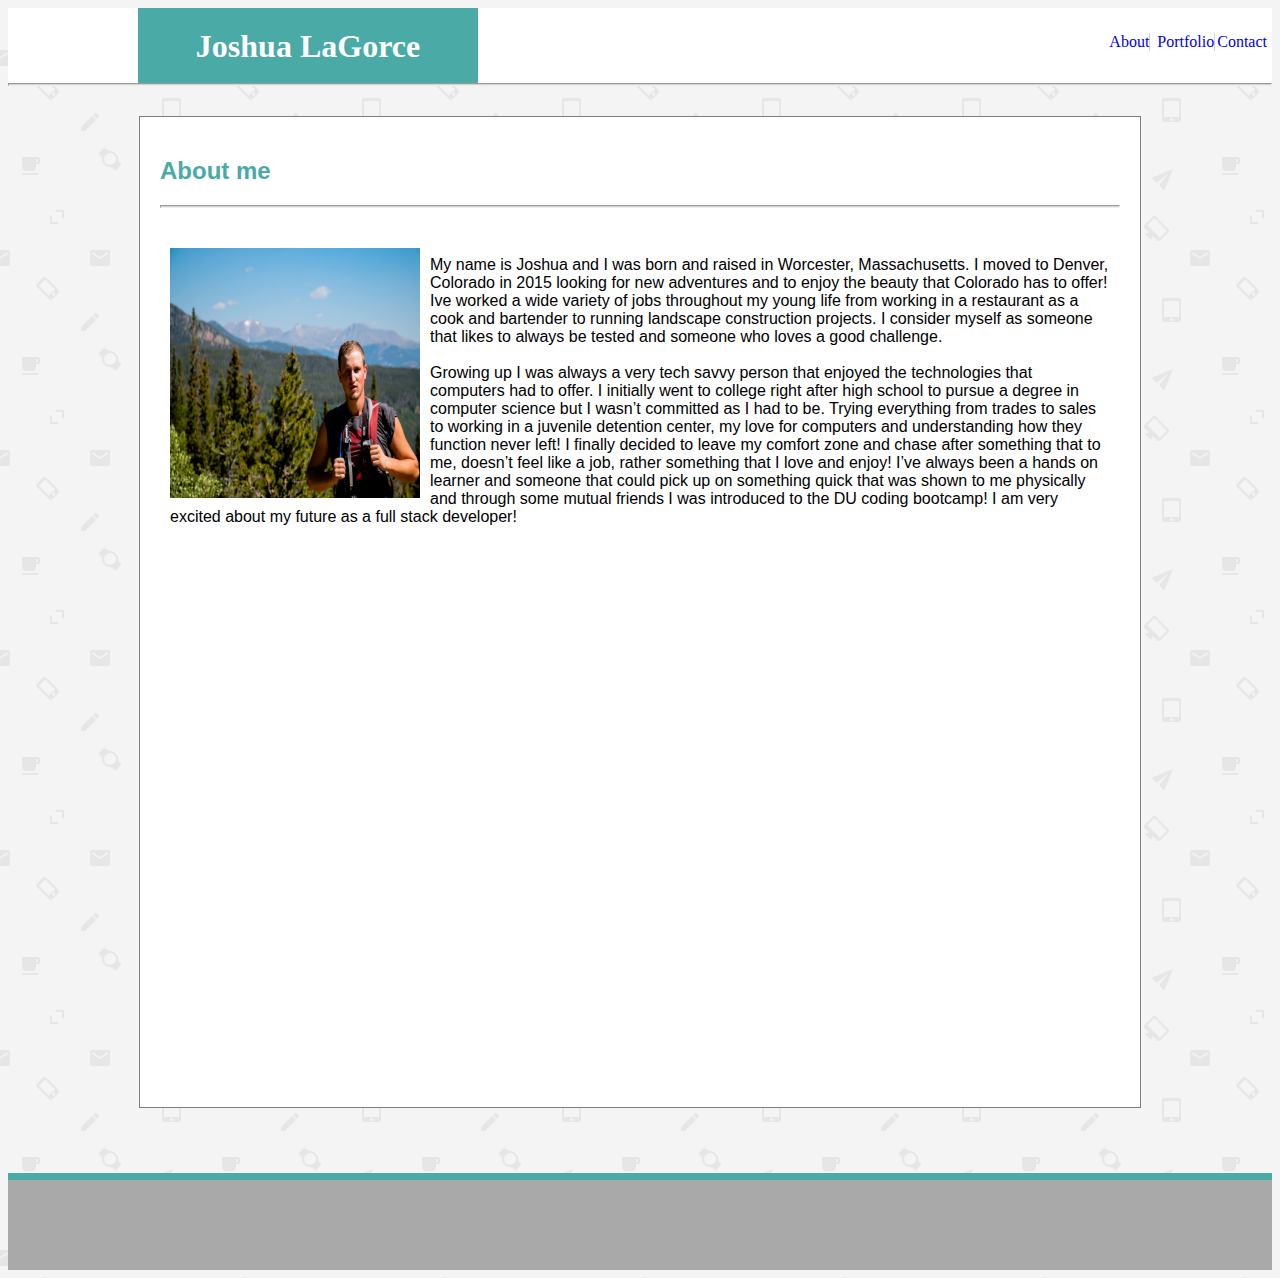
<file: index.html>
<!DOCTYPE html>
<html>
    <head>
        <title>
            About
        </title>
        <link rel="stylesheet" type="text/css" href="assets/css/style.css">
    </head>

    <body>
        <header>
            <h1>Joshua LaGorce</h1>
            <div class="menu">
                <a class="contacts" href="contacts.html">Contact</a>
                <a class="portfolio" href="portfolio.html">Portfolio</a>
                <a class="about" href="index.html">About</a>
            </div>  
        </header>
        
        <hr>
        <article>
            <h2>About me</h2>
            <hr>
            <div>
                <img id="me" src="assets/images/me.jpg" alt="Me!">
            </div>
            <section id="aboutme">
                   <br> 
                
                My name is Joshua and I was born and raised in Worcester, Massachusetts. I moved to Denver, Colorado in 2015 looking for new adventures and to enjoy the beauty that Colorado has to offer! Ive worked a wide variety of jobs throughout my young life from working in a restaurant as a cook and bartender to running landscape construction projects. I consider myself as someone that likes to always be tested and someone who loves a good challenge.
<br><br>
    Growing up I was always a very tech savvy person that enjoyed the technologies that computers had to offer. I initially went to college right after high school to pursue a degree in computer science but I wasn’t committed as I had to be. Trying everything from trades to sales to working in a juvenile detention center, my love for computers and understanding how they function never left! I finally decided to leave my comfort zone and chase after something that to me, doesn’t feel like a job, rather something that I love and enjoy! I’ve always been a hands on learner and someone that could pick up on something  quick that was shown to me physically and through some mutual friends I was introduced to the DU coding bootcamp! I am very excited about my future as a full stack developer!
<br><br>

            </section>
        </article>

        <hr id="btm">
        
        <footer>
        </footer>

    </body>
</html>
</file>
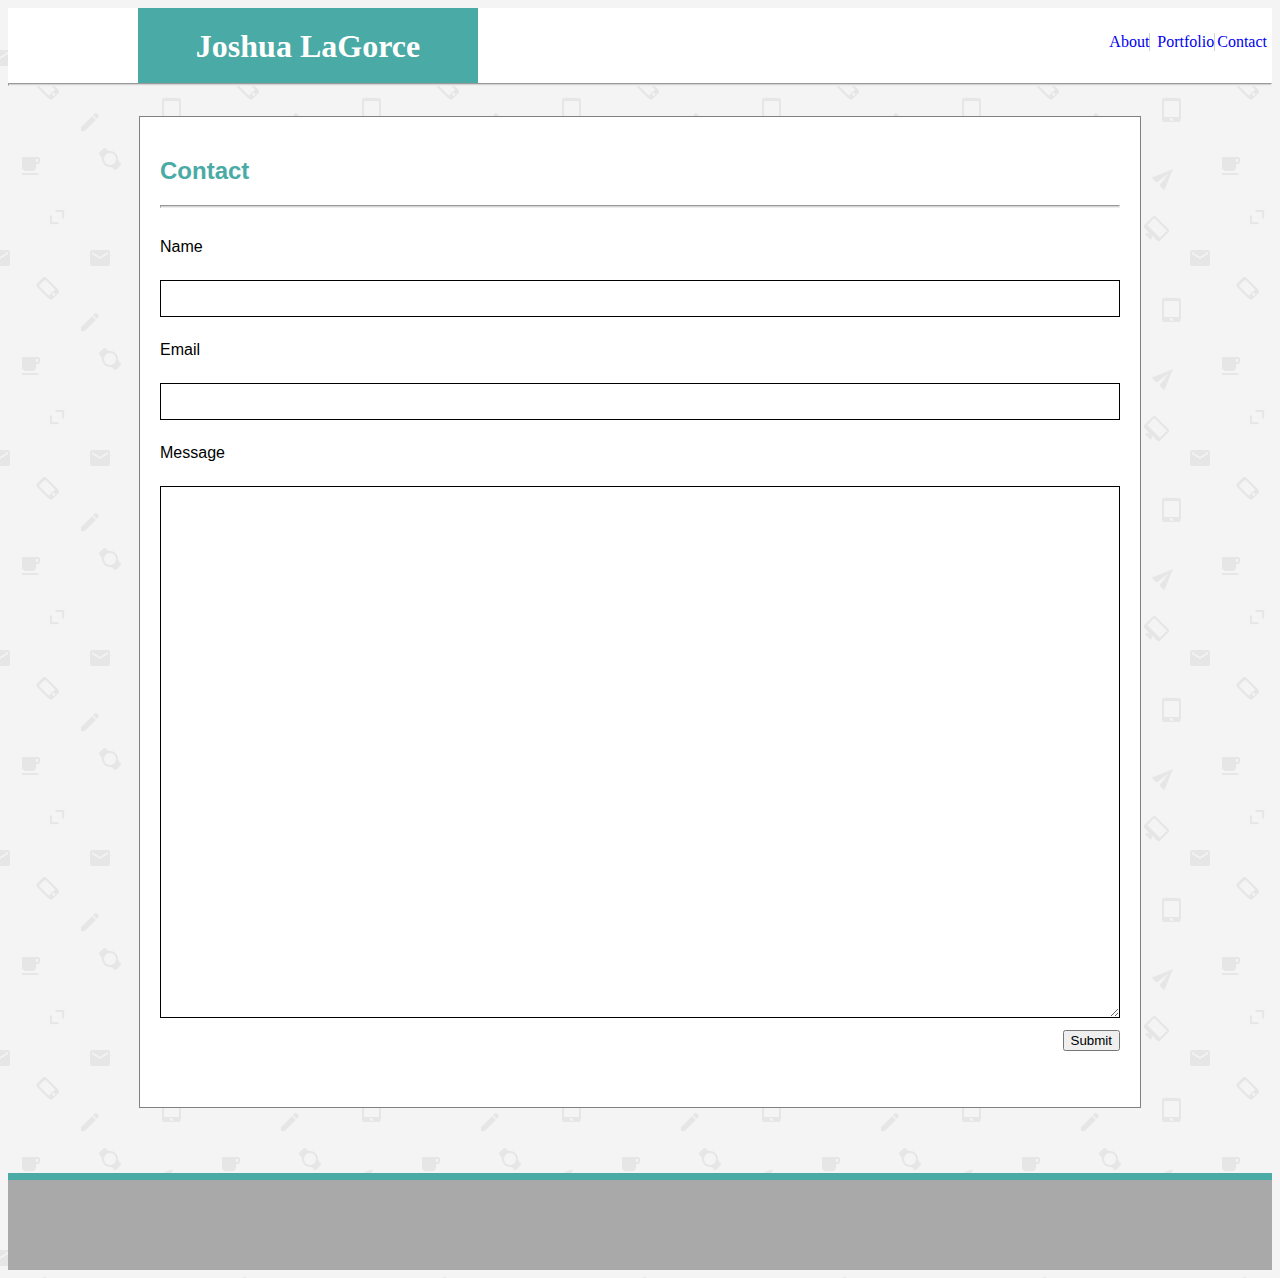
<file: contacts.html>
<!DOCTYPE html>
<html>
    <head>
        <title>
            Contact
        </title>
        <link rel="stylesheet" type="text/css" href="assets/css/style.css">
    </head>

    <body>
        <header>
            <h1>Joshua LaGorce</h1>
            <div class="menu">
            <a class="contacts" href="contacts.html">Contact</a>
            <a class="portfolio" href="portfolio.html">Portfolio</a>
            <a class="about" href="index.html">About</a>
            </div>  
        </header>
        <hr>
        <article>
                <h2>Contact</h2>
                <hr>
                <p>Name</p>
                <input type="text" class="edit">
                <p>Email</p>
                <input type="text" class="edit">
                <p>Message</p>
                <textarea id="message"></textarea>
                <button id="submit">Submit</button>
        </article>

        

        <hr id="btm">
        
        <footer>
            
        </footer>

    </body>
</html>
</file>
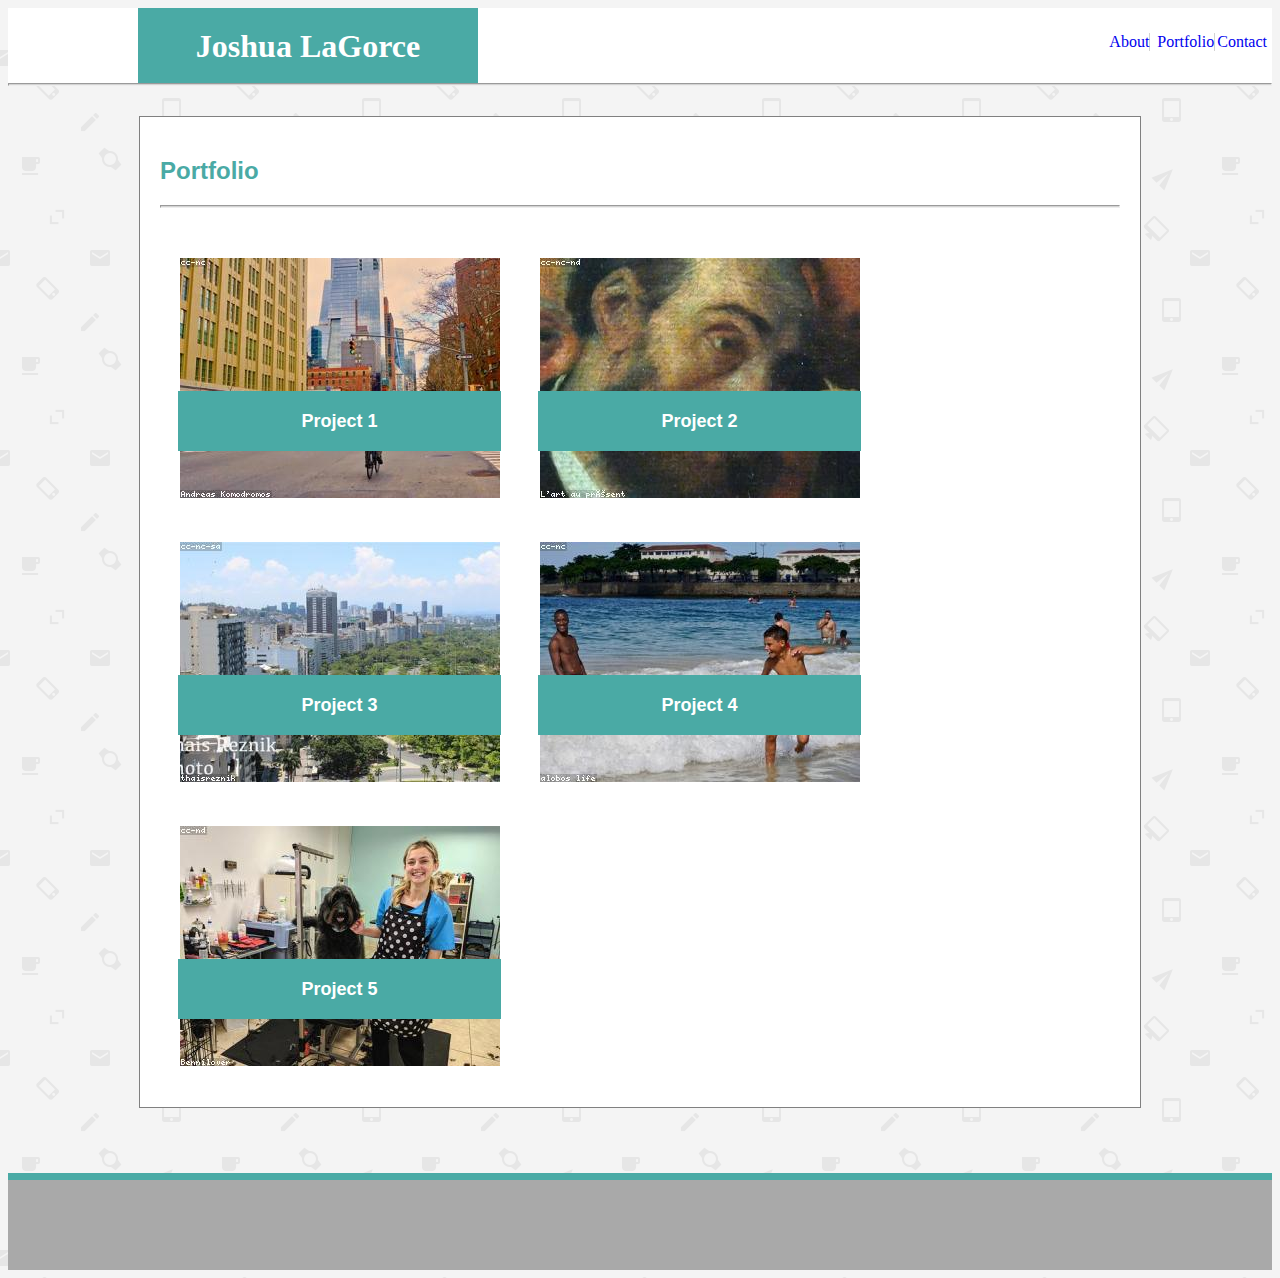
<file: portfolio.html>
<!DOCTYPE html>
<html>
    <head>
        <title>
            Portfolio
        </title>
        <link rel="stylesheet" type="text/css" href="assets/css/style.css">
    </head>

    <body>
        <header>
            <h1>Joshua LaGorce</h1>
            <div class="menu">
            <a class="contacts" href="contacts.html">Contact</a>
            <a class="portfolio" href="portfolio.html">Portfolio</a>
            <a class="about" href="index.html">About</a>
            </div>
        </header>
        <hr>
        <article class="proj">
            <h2>Portfolio</h2>
            <hr>
            
            <div class="imgcontainer pr">
                <a><image src="assets/images/65535_47077406544_6d443cc2d5_320_240_nofilter.jpg" alt="Project 1"></a>
                <div class="banner"><a class="proj-lnk" href="#">Project 1</a></div>
            </div>   
            
            <div class="imgcontainer pr">
                <a href="#" target="_blank"><image href="" src="assets/images/1955_44965741862_3b2a1cc169_320_240_nofilter.jpg" alt="Project 2"></a>
                <div class="banner"><a class="proj-lnk" href="#">Project 2</a></div>
            </div>
            
            <div class="imgcontainer pr">
                <a href="#" target="_blank"><image href"" src="assets/images/4813_46642536891_8eb453bffa_320_240_nofilter.jpg" alt="Project 3"></a>
                <div class="banner"><a class="proj-lnk" href="#">Project 3</a></div>
            </div>
            
            <div class="imgcontainer pr">
               <a href="#" target="_blank"><image href="" src="assets/images/65535_48004663828_8c0538310f_320_240_nofilter.jpg" alt="Project 4"></a>
                <div class="banner"><a class="proj-lnk" href="#">Project 4</a></div>
            </div>  
            
            <div class="imgcontainer pr">
                <a href="#" target="_blank"><image href="" src="assets/images/65535_48007711928_68a1e84b6b_320_240_nofilter.jpg" alt="Project 5"></a>
                <div class="banner"><a class="proj-lnk" href="#">Project 5</a></div>
            </div> 
            
        </article>

        <hr id="btm">
        
        <footer>
            
        </footer>

    </body>
</html>
</file>
<file: assets/css/style.css>
body {
    background-image: url("../images/email-pattern.png");
    font-family: 'Arial', 'Helvetica Neue', Helvetica, sans-serif;
    
}

header {
    background-color: white;
    height: 75px;
    font-family: 'Georgia', Times, Times New Roman, serif;
}



hr {
    background-color: lightgray;
    margin: 0px 0px 30px 0px;
    height: 1px;

} 

h1 {
    color: white;
    background-color: #4aaaa5;
    width: 300px;
    height: 35px;
    text-align: center;
    margin: 0px 0px 0px 130px;
    padding: 20px;
    float: left;

}

.contacts {
    float: right;
    margin: 25px 5px 0px 2px;
    text-decoration: none;
}

.about {
    float: right;
    margin: 25px 5px 0px 2px;
    border-right: 1px lightgray solid;
    text-decoration: none;
    
}

.portfolio {
    float: right;
    margin: 25px 0px 0px 2px;
    border-right: 1px lightgray solid;
    text-decoration: none;
}

article {
    background-color: white;
    width: 960px;
    margin: auto;
    padding: 20px;
    border: solid 1px gray;
    clear: both;
    height: 950px;
}

h2 {

    color: #4aaaa5
}

#me {
    height: 250px;
    width: 250px;
    float: left;
    padding: 10px;
}

#aboutme {
    margin: 10px;
    
}

#btm {
    height: 5px;
    background-color: #4aaaa5;
    margin: 65px 0px 0px 0px;
    border: 1px solid #4aaaa5;
}

footer {
    background-color: darkgray;
    height: 90px;
    width: 100%;
    
}

.imgcontainer {

}

.edit {
    width: 100%;
  padding: 10px 10px;
  margin: 8px 0;
  box-sizing: border-box;
  border: solid 1px black;
}

#message {
    width: 100%;
  padding: 250px 10px;
  margin: 8px 0;
  box-sizing: border-box;
  border: solid 1px black;
}
button {
    float: right;
}   

#messsage {
    width: 100%;
    padding: 10px 20px;
    margin: 8px 0;
    box-sizing: border-box;
    height: 245px;
}

.imgcontainer {
    float: left;
    padding:20px;
    position: relative;
    
}


.banner {
    background-color: #4aaaa5;
    color: white;
    height: 20px;
    position: absolute;
    bottom: 25%;
    left: 5%;
    text-align: center;
    width: 283px;
    padding: 20px;
    font-weight: bold;
    font-size: large;
}

.proj-lnk {
    text-decoration: none;
    color: white;
}



@media only screen and (max-width: 980px) {
    
  }

  @media only screen and (max-width: 768px) {
    
    h1 {
        margin: 0px;
    }

    article {
        float: left;
        width: 90%;
        margin: 15px 15px;
        length: 
        
    }

    hr {
        width: 100%;
        float: left;
    }

    footer {
        width:100%;
        clear: both;
    }

    .imgcontainer {
       padding: 5px;


    }

    .proj {
        height: 950px;
    }

    .banner {
        position: absolute;
        left: 1%;
    }
  }

  @media only screen and (max-width: 640px) {
    
    h1 {
        width: 100%;
        margin: 0px;
    }




    .menu {
        width: 100%;
        float: left;
        background-color: white;
        margin: 0px;
    }

    #me {
        float: left;
        width: 85%;
        margin: 5px;
    }

    #aboutme {
        clear: both;
    }

    .imgcontainer {
        margin: auto;
    }
   
    footer {
    width: 100%;
    }

    .about {
        float: unset;
        position: absolute;
        left: 40%;
    }

   .portfolio {
       float: unset;
       position: absolute;
       left: 50%;
   }

   .contacts  {
       
       position: absolute;
       left: 63%;
   }
   header {
       background-color: white;
       height: 140px;
   }

   .proj{
       height: auto;
     
   }

   .pr {
       margin: 0px 0px 0px 60px;
   }

   


}
</file>
